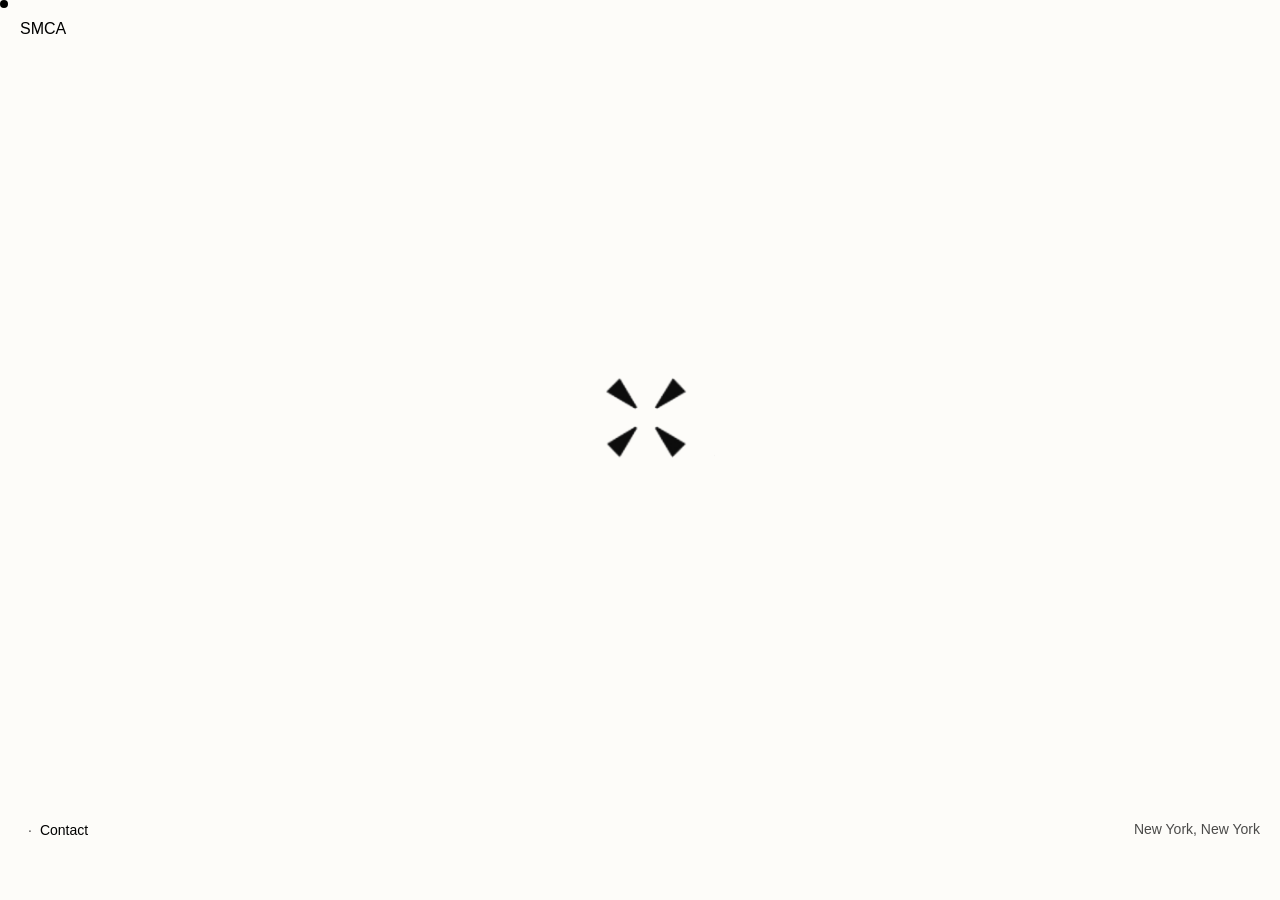
<file: index.html>
<!DOCTYPE html>
<html lang="en">
<head>
  <meta charset="UTF-8" />
  <meta name="viewport" content="width=device-width, initial-scale=1.0" />
  <title>SMCA Clone</title>

  <link rel="stylesheet" href="css/style.css" />
  <script src="https://code.jquery.com/jquery-3.6.0.min.js"></script>
</head>

<body>
  <div class="container">
    <!-- top-left label (hidden in Theme B by CSS) -->
    <a class="info_link_image" hiddenhref="/info">
      <div class="close_link_text">SMCA</div>
    </a>

    <div class="logo-container">
      <div class="logo">
        <img src="assets/logo.png" id="logo-img" alt="Logo" />
      </div>
    </div>

    <!-- footer (hidden in Theme B) -->
    <div class="footer">
      <div class="footer-links">
        <span class="separator">·</span>
        <a href="contact.html" class="footer-link">Contact</a>
      </div>

      <div class="footer-location">New York, New York</div>
    </div>
  </div>

  <div class="cursor-dot"></div>

  <script src="js/main.js"></script>
</body>
</html>
</file>
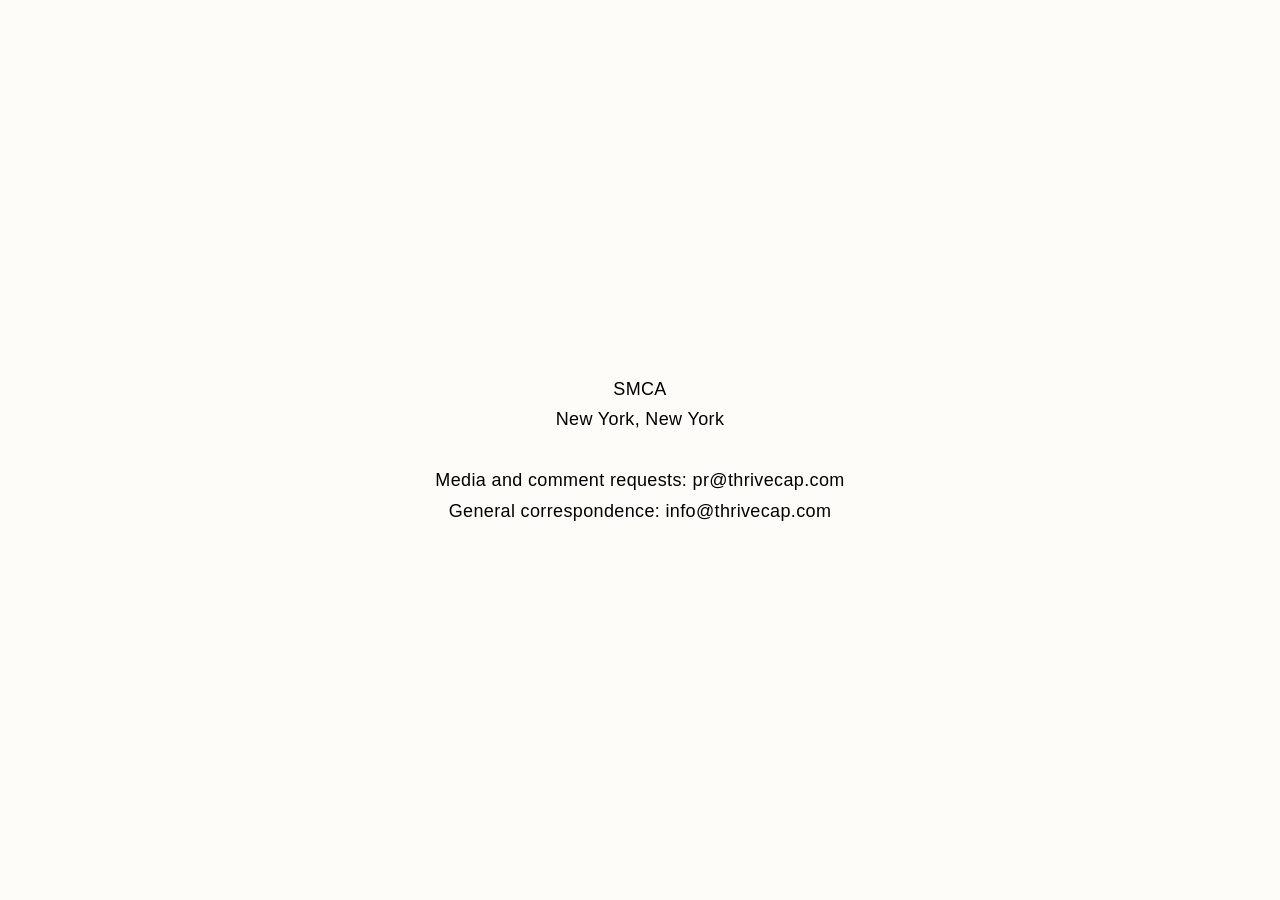
<file: contact.html>
<!DOCTYPE html>
<html lang="en">
<head>
    <meta charset="UTF-8">
    <meta name="viewport" content="width=device-width, initial-scale=1.0">
    <title>Contact</title>
    <link rel="stylesheet" href="css/style.css">
</head>
<body>
    <div class="contact-centered">
        <div>SMCA</div>
        <div>New York, New York</div>
        <br>
        <div>Media and comment requests: pr@thrivecap.com</div>
        <div>General correspondence: info@thrivecap.com</div>
    </div>
</body>
</html>
</file>
<file: css/style.css>
/* ---------- THEME VARIABLES ---------- */
:root{
    --bg:#fdfcf9;         /* Theme A bg (off-white) */
    --fg:#000;            /* Theme A text / cursor */
  }
  
  /* Theme B overrides */
  body.theme-alt{
    --bg:#000000;         /* Black background for alt theme */
    --fg:#d6cfbc;         /* Light text for dark theme */
  }
  
  /* Add smooth transition between themes */
  body {
    transition: background-color 0.5s ease, color 0.5s ease;
  }
  
  /* Ensure all elements transition smoothly */
  * {
    transition: color 0.5s ease, background-color 0.5s ease, opacity 0.5s ease;
  }
  
  /* ---------- RESET ---------- */
  *{margin:0;padding:0;box-sizing:border-box;font-family:Arial,sans-serif}
  
  body{
    background:var(--bg);
    color:var(--fg);
    height:100vh;
    overflow:hidden;
    cursor:none;
  }

  .contact-centered {
    display: flex;
    flex-direction: column;
    align-items: center;
    justify-content: center;
    min-height: 100vh;
    font-size: 18px;
    color: #000;
    text-align: center;
    letter-spacing: 0.02em;
    line-height: 1.7;
  }
  
  /* ---------- LAYOUT ---------- */
  .container{display:flex;flex-direction:column;height:100vh;padding:20px;position:relative}
  .logo-container{flex:1;display:flex;justify-content:center;align-items:center;perspective:1200px}
  
  /* ---------- LOGO ---------- */
  .logo{
    width:150px;
    height:200px;
    transform-style:preserve-3d;will-change:transform;
    cursor:grab;user-select:none;
    transition:transform .05s linear;
  }
  .logo:active{cursor:grabbing}
  #logo-img {
  width: 100%;
  height: 100%;
  object-fit: contain;
  transition: filter 0.5s;
}
body.theme-alt #logo-img {
  filter: brightness(0) invert(1);
}
  
  /* ---------- FOOTER & LABEL ---------- */
  .footer,
  .info_link_image{transition:opacity .3s}
  .footer{display:flex;justify-content:space-between;padding:20px 0;margin-bottom:20px;font-size:14px}
  .footer-links{display:flex;align-items:center}
  .footer-link{margin-right:8px;text-decoration:none;color:var(--fg);opacity:.7;transition:opacity .3s;cursor:none}
.footer-link[href="contact.html"] { color: #000 !important; opacity: 1; }
  .footer-link:hover{opacity:1}
  .separator{margin:0 8px;opacity:.7}
  .footer-description,.footer-location{opacity:.7;line-height:1.4;color:#000;}
  .footer-description{max-width:400px}
  
  /* Theme B hides all footer text & label */
  body.theme-alt .footer,
  body.theme-alt .info_link_image{opacity:0;pointer-events:none}
  
  /* ---------- CUSTOM CURSOR ---------- */
  .cursor-dot{
    position:fixed;top:0;left:0;width:8px;height:8px;border-radius:50%;
    background:var(--fg);
    pointer-events:none;z-index:9999;transition:transform .1s ease
  }
  a:hover ~ .cursor-dot,.logo:hover ~ .cursor-dot{transform:scale(1.5)}
  
  /* ---------- CLICK PULSE ---------- */
  .pulse{animation:pulse .3s ease-out}
  @keyframes pulse{0%{transform:scale(1)}50%{transform:scale(2)}100%{transform:scale(1)}}
  
  /* ---------- RESPONSIVE ---------- */
  @media(max-width:768px){.footer{flex-direction:column;gap:20px}}
</file>
